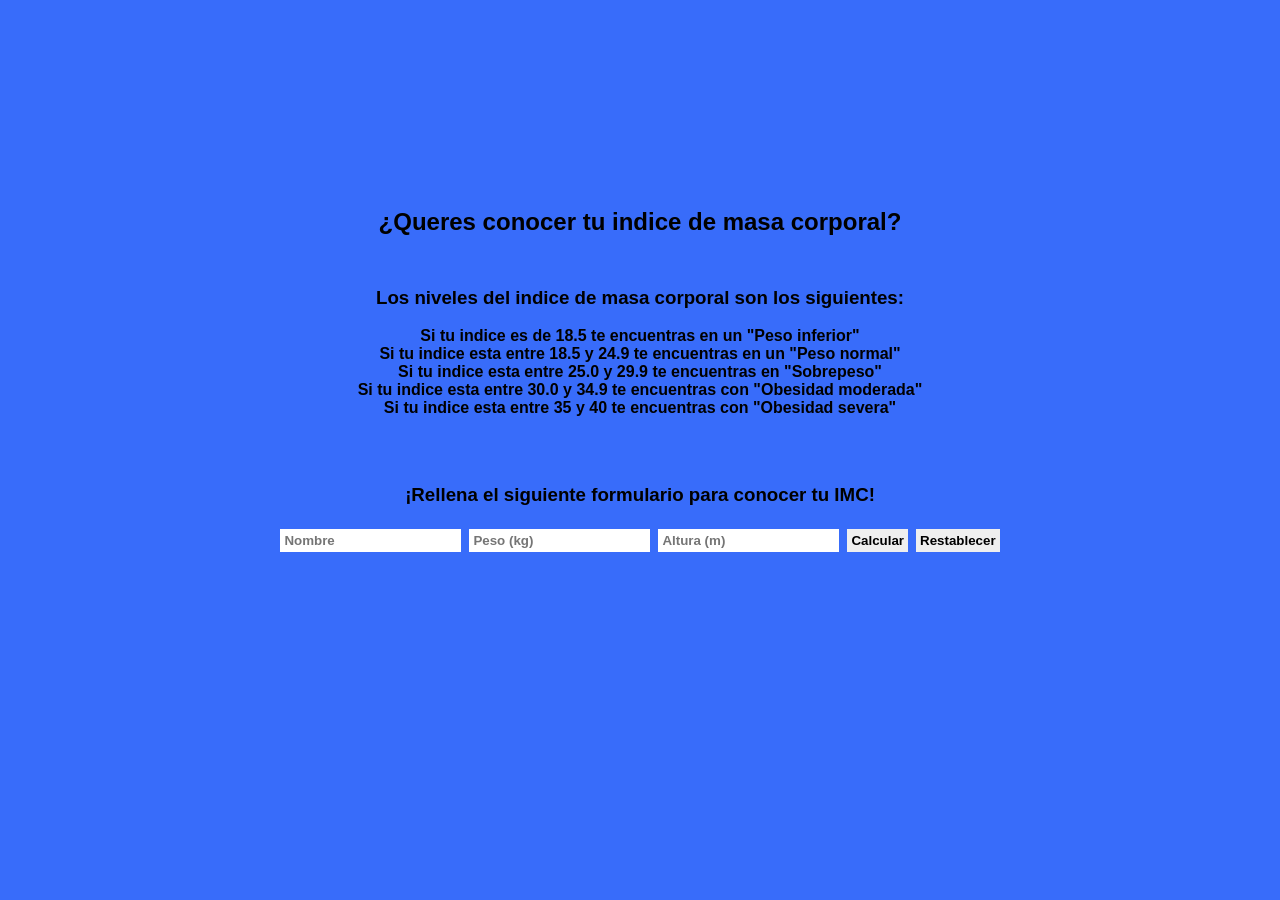
<file: index.html>
<!DOCTYPE html>
<html lang="en">
<head>
    <meta charset="UTF-8">
    <meta http-equiv="X-UA-Compatible" content="IE=edge">
    <meta name="viewport" content="width=device-width, initial-scale=1.0">
    <title>Indice de masa corporal</title>
    <link rel="stylesheet" href="style.css">
</head>
<body>

    <div class="container">
        <header>
            <div class="titulo">
                <h2>¿Queres conocer tu indice de masa corporal?</h2>
            </div>
        </header>

        <main>
            <section class="informacion">
                <div class="niveles">
                    <h3>Los niveles del indice de masa corporal son los siguientes: </h3>
                    <p>Si tu indice es de 18.5 te encuentras en un "Peso inferior"</p>
                    <p>Si tu indice esta entre 18.5 y 24.9 te encuentras en un "Peso normal"</p>
                    <p>Si tu indice esta entre 25.0 y 29.9 te encuentras en "Sobrepeso"</p>
                    <p>Si tu indice esta entre 30.0 y 34.9 te encuentras con "Obesidad moderada"</p>
                    <p>Si tu indice esta entre 35 y 40 te encuentras con "Obesidad severa"</p>
                </div>
            </section>
            <section class="formulario">
                <div id="peso_ideal" class="peso_ideal">

                    <h3>¡Rellena el siguiente formulario para conocer tu IMC!</h3>

                    <form action="">

                        <input type="text" placeholder="Nombre" id="nombre">
                        <input type="number" placeholder="Peso (kg)" id="peso">
                        <input type="number" placeholder="Altura (m)" id="altura">
                        <button class="boton">Calcular</button>
                        <button class="eliminar" >Restablecer</button>

                    </form>

                </div>

            <p id="resultado" class="resultado"></p>

            </section>
        </main>
    </div>
        
    <script src="script.js"></script>

</body>
</html>
</file>
<file: style.css>
*{
    margin: 0;
    padding: 0;
    box-sizing: border-box;
    font-family: sans-serif;
    font-weight: 900;
}

body{
    background-color: rgb(56, 108, 250);
}

.container{
    margin: 10em;
    padding: 2em;    
    text-align: center;
}

.titulo{
    padding: 1em 0;
}

.informacion{
    padding: 1em 0;
}

.informacion .niveles h3{
    padding: 1em 0;
}

.formulario{
    padding: 2em 0;
}

.formulario h3{
    padding: 1em 0;
}

form{
    display: flex;
    justify-content: center;
    align-items: center;
}

input{
    outline: none;
    border: none;
    padding: .3em;
    margin: .3em;
}

button{
    cursor: pointer;
    border: none;
    padding: .3em;
    margin: .3em;
}

@media screen and (max-width: 1024px) {
    .container{
        margin: 0em;
        padding: 2em;
    }
}
@media screen and (max-width: 768px) {
    form{
        flex-direction: column;
    }

    input{
        width: 20em;
        text-align: center;
    }

    button{
        width: 20em;
    }
}
</file>
<file: imc.css>
*{
    margin: 0;
    padding: 0;
    box-sizing: border-box;
    font-family: sans-serif;
    font-weight: 900;
}

body{
    background-color: rgb(56, 108, 250);
}

.container{
    margin: 10em;
    padding: 2em;    
    text-align: center;
}

.titulo{
    padding: 1em 0;
}

.informacion{
    padding: 1em 0;
}

.informacion .niveles h3{
    padding: 1em 0;
}

.formulario{
    padding: 2em 0;
}

.formulario h3{
    padding: 1em 0;
}

form{
    display: flex;
    justify-content: center;
    align-items: center;
}

input{
    outline: none;
    border: none;
    padding: .3em;
    margin: .3em;
}

button{
    cursor: pointer;
    border: none;
    padding: .3em;
    margin: .3em;
}

@media screen and (max-width: 1024px) {
    .container{
        margin: 0em;
        padding: 2em;
    }
}
@media screen and (max-width: 768px) {
    form{
        flex-direction: column;
    }

    input{
        width: 20em;
        text-align: center;
    }

    button{
        width: 20em;
    }
}
</file>
